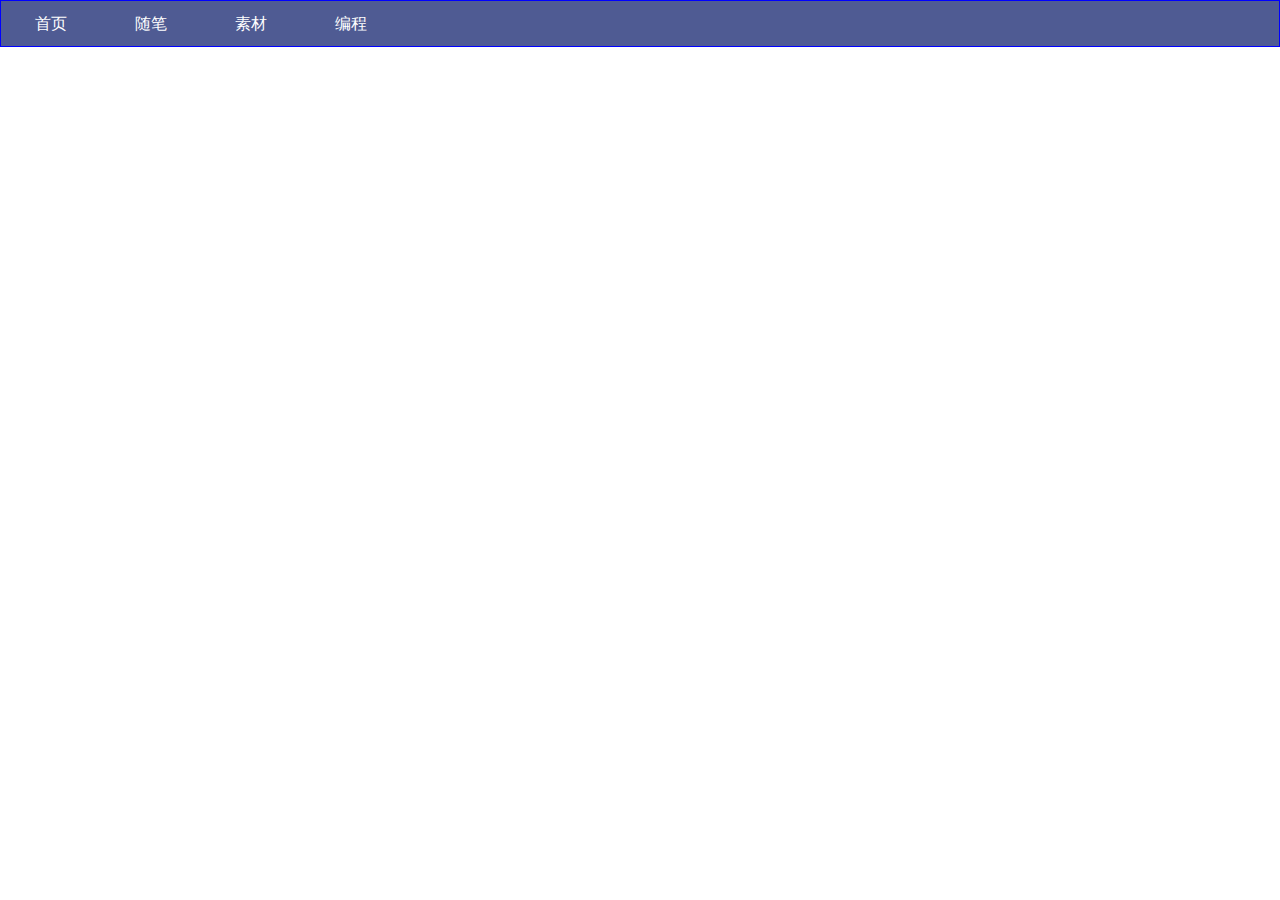
<file: test/navbar.html>
<!DOCTYPE html PUBLIC "-//W3C//DTD XHTML 1.0 Transitional//EN" "http://www.w3.org/TR/xhtml1/DTD/xhtml1-transitional.dtd">
<html xmlns="http://www.w3.org/1999/xhtml">
<head>
	<meta http-equiv="Content-Type" content="text/html; charset=utf-8" />
	<title>我爱学习</title>
	<style>
		body,ul,ol,li,div,p{margin:0px;padding:0px;}
		ul{list-style-type:none;border:1px solid blue;background:#4f5b93;height:45px;}
		ul li{float:left;heihgt:45px;line-height:45px;width:100px;text-align:center;}
		ul li a:link,a:visited{color:#fff;text-decoration:none;}
		.act{background:red;}
	</style>
	<script
			src="https://code.jquery.com/jquery-3.3.1.js"
			integrity="sha256-2Kok7MbOyxpgUVvAk/HJ2jigOSYS2auK4Pfzbm7uH60="
			crossorigin="anonymous"></script>

	<script>
        $(function(){
            $('ul li').eq(0).addClass("act");
            $('ul li').each(function(){
                $(this).click(function(){
                    $(this).addClass("act").siblings().removeClass("act");
                })
            })
        })
	</script>
</head>
<body>
<ul>
	<li><a href="javascript:;">首页</a></li>
	<li><a href="javascript:;">随笔</a></li>
	<li><a href="javascript:;">素材</a></li>
	<li><a href="javascript:;">编程</a></li>
</ul>
</body>
</html>
</file>
